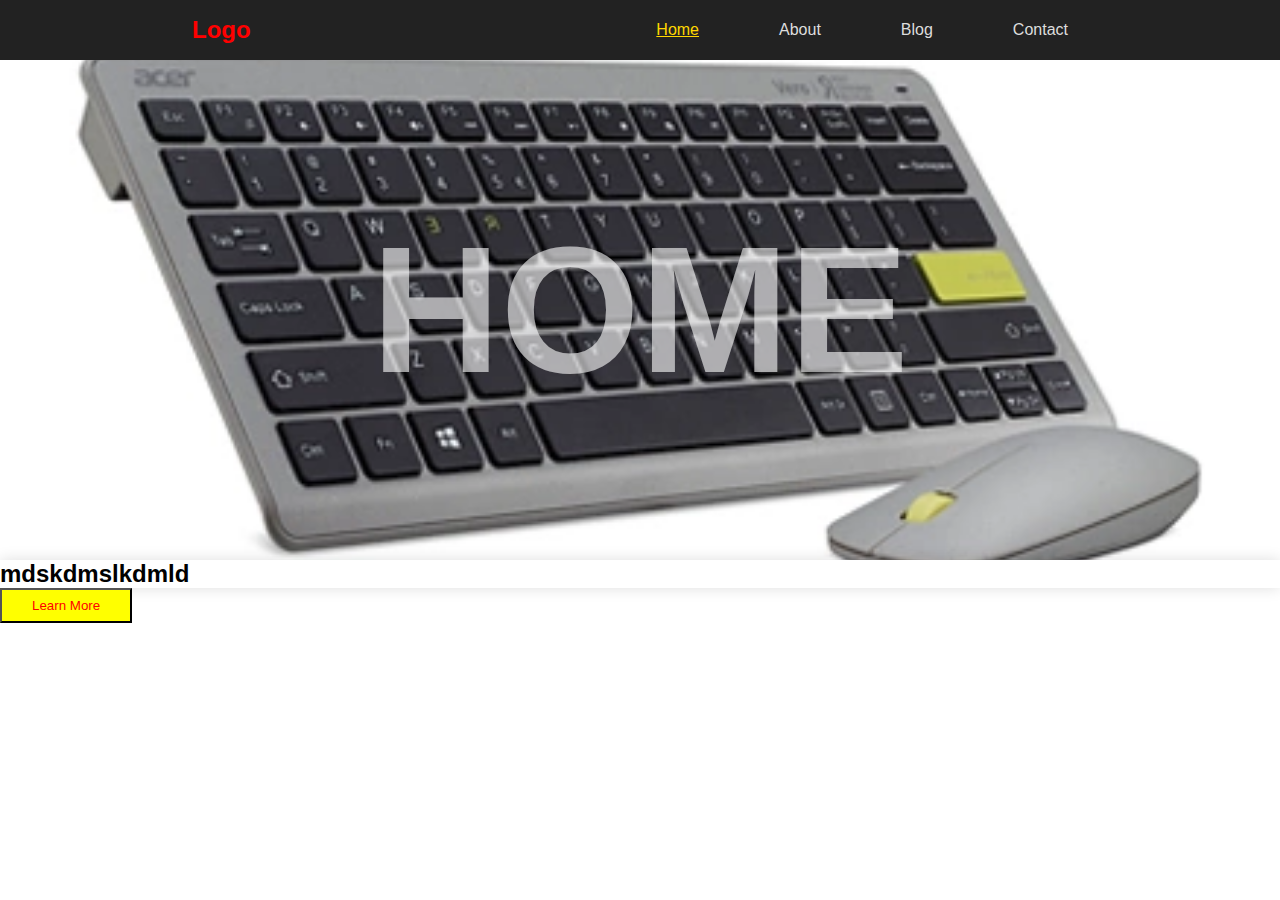
<file: index.html>
<!DOCTYPE html>
<html lang="en">
<head>
    <meta charset="UTF-8">
    <meta name="viewport" content="width=device-width, initial-scale=1.0">
    <title>Document</title>
    <link rel="stylesheet" href="./style.css">
</head>
<body>
    <nav class="navbar">
        <h2 class="nav__logo">Logo</h2>
        <ul class="nav__collection">
            <li class="nav__item active"><a href="#">Home</a></li>
            <li class="nav__item"><a href="./about.html">About</a></li>
            <li class="nav__item"><a href="./blog.html">Blog</a></li>
            <li class="nav__item"><a href="./contact.html">Contact</a></li>
        </ul>
    </nav>
    <div class="banner home">
        <h1>HOME</h1>
    </div>
    <h2 class="title">mdskdmslkdmld </h2>

    <button class="btn">Learn More  </button>
</body>
</html>
</file>
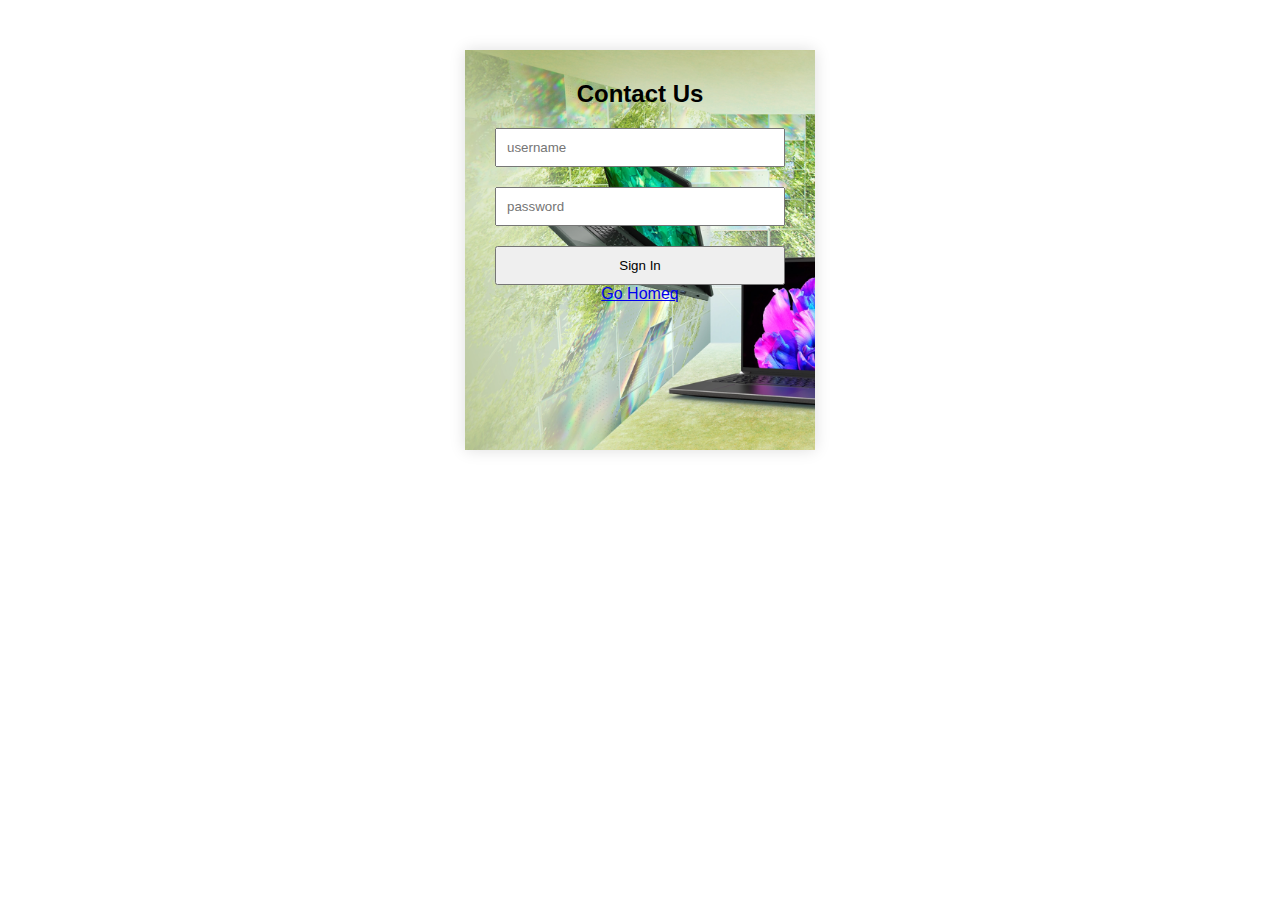
<file: contact.html>
<!DOCTYPE html>
<html lang="en">
<head>
    <meta charset="UTF-8">
    <meta name="viewport" content="width=device-width, initial-scale=1.0">
    <title>Document</title>
    <link rel="stylesheet" href="./style.css">
    <link rel="stylesheet" href="./contact.css">
</head>
<body>
    <div class="contact">
        <h2>Contact Us</h2>
        <input type="text" placeholder="username">
        <input type="text" placeholder="password">
        <button>Sign In</button>
        <a href="./index.html">Go Homeq</a>
    </div>
</body>
</html>
</file>
<file: style.css>
*{
    margin: 0;
    padding: 0;
    box-sizing: border-box;
    font-family: sans-serif;
}
:root{
    --bg: red;
    --yellow: yellow;
    --soya: 0 0 15px  #0002
}
.title{
    box-shadow: var(--soya);
}
.navbar{
    width: 100%;
    height: 60px;
    background: #222;
    display: flex;
    padding: 0 15%;
    align-items: center;
    justify-content: space-between;
    color: var(--bg);
}
.nav__collection{
    display: flex;
    gap: 40px;
    list-style: none;
}
.nav__item a{
    color: #ddd;
    text-decoration: none;
    padding: 20px;
}
.btn{
    padding: 8px 30px;
    background: var(--yellow);
    color: var(--bg);
}
.banner{
    width: 100%;
    height: 500px;
    display: flex;
    align-items: center;
    justify-content: center;
    color: #fff9;
    font-size: 7vw  ;
}
.home{
    background: url(./Acer-Vero-Combo-set-AAK124-grey-01-1.webp)
    no-repeat center/cover;
}
.contact{
    background: url(./2023GPC_post-event_Acer_banner_Primary-Hero-XL.webp) no-repeat center/cover;
}
.blog{
    background: url(./Acer-Vero-Combo-set-AAK124-grey-01-1.webp)
    no-repeat center/cover;
}
.about{
    background: url(./2023GPC_post-event_Acer_banner_Primary-Hero-XL.webp) no-repeat center/cover;
}
.active a{
    text-decoration: underline;
    color: gold;
}
</file>
<file: contact.css>
.contact{
    width: 350px;
    min-height: 400px;
    box-shadow: var(--soya);
    margin: 50px auto;
    padding: 30px;
    text-align: center;
}
.contact input, 
.contact button{
    width: 100%;
    padding: 10px;
    margin-top: 20px;
}
</file>
